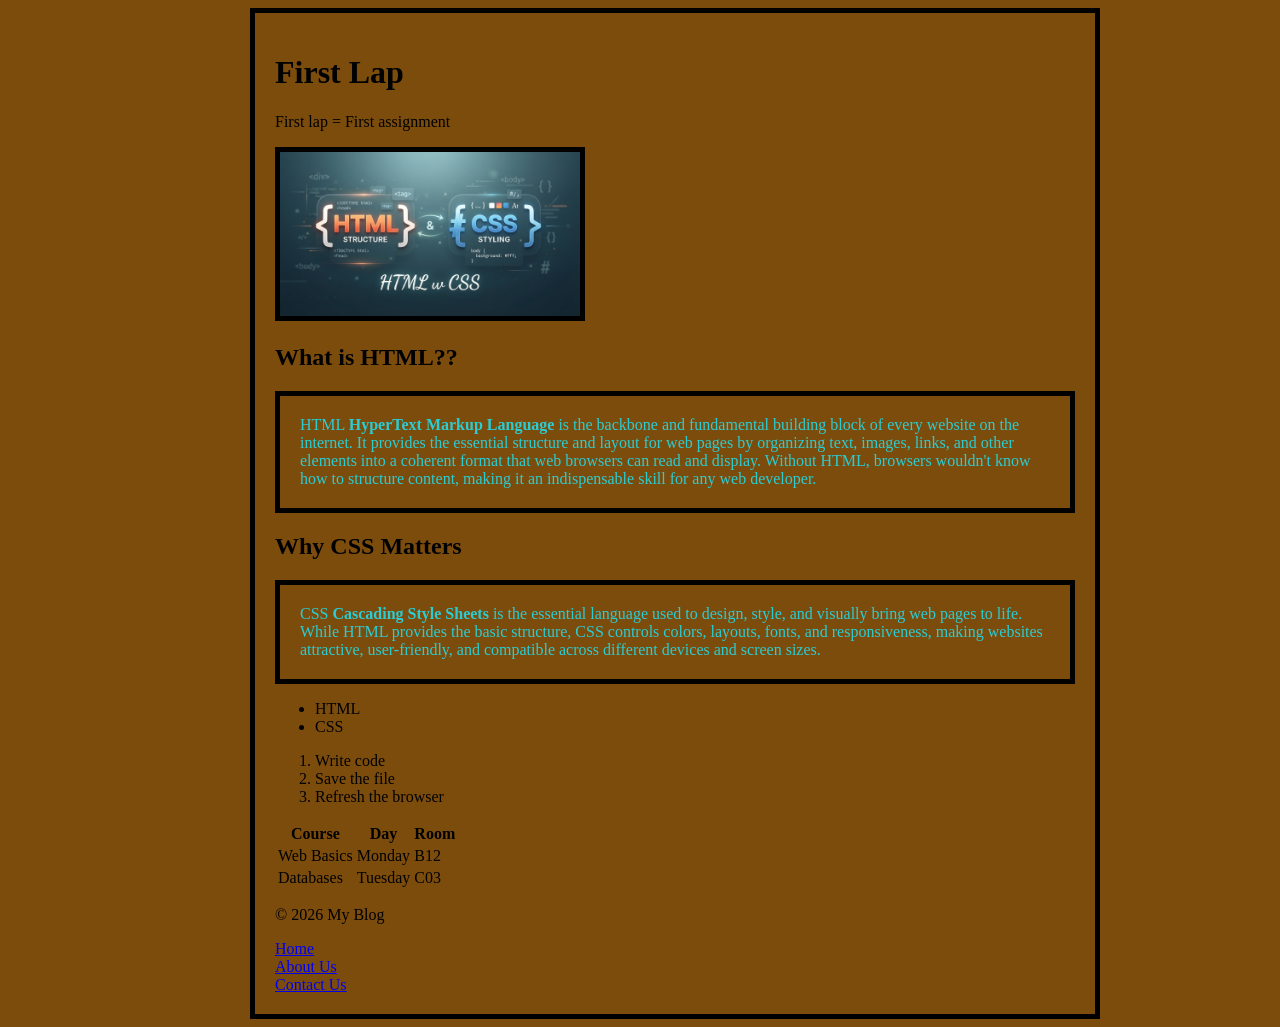
<file: index.html>
<!DOCTYPE html>
<html lang="en">


<head>
    <meta charset="UTF-8">
    <meta name="viewport" content="width=device-width, initial-scale=1.0">
    <title>First Lap</title>
    <link rel="stylesheet" href="style.css">
</head>

<body id="mmm">
    <h1>First Lap</h1>
    <p>First lap = First assignment</p>
    <header>
        <nav>


        </nav>
    </header>
    <img src="Html.jfif" alt="HTML Logo" width="300">

    <h2>What is HTML??</h2>
    <p id="first-p">HTML <strong>HyperText Markup Language</strong> is the backbone and fundamental building block of
        every
        website on the
        internet. It provides the essential structure and layout for web pages by organizing text, images, links, and
        other elements into a coherent format that web browsers can read and display. Without HTML, browsers wouldn't
        know how to structure content, making it an indispensable skill for any web developer.</p>

    <h2>Why CSS Matters</h2>
    <p id="second-p">CSS <strong>Cascading Style Sheets</strong> is the essential language used to design, style, and
        visually
        bring web pages
        to life. While HTML provides the basic structure, CSS controls colors, layouts, fonts, and responsiveness,
        making websites attractive, user-friendly, and compatible across different devices and screen sizes.</p>

    <ul>
        <li>HTML</li>
        <li>CSS</li>
    </ul>
    <ol>
        <li>Write code</li>
        <li>Save the file</li>
        <li>Refresh the browser</li>
    </ol>
    <table>
        <thead>
            <tr>
                <th>Course</th>
                <th>Day</th>
                <th>Room</th>
            </tr>
        </thead>
        <tbody>
            <tr>
                <td>Web Basics</td>
                <td>Monday</td>
                <td>B12</td>
            </tr>
            <tr>
                <td>Databases</td>
                <td>Tuesday</td>
                <td>C03</td>
            </tr>
        </tbody>
    </table>
    <footer>
        <p>&copy; 2026 My Blog</p>
    </footer>
    <a href="index.html">Home</a>
    <br>
    <a href="about.html">About Us</a>
    <br>
    <a href="contact.html">Contact Us</a>
</body>

</html>
</file>
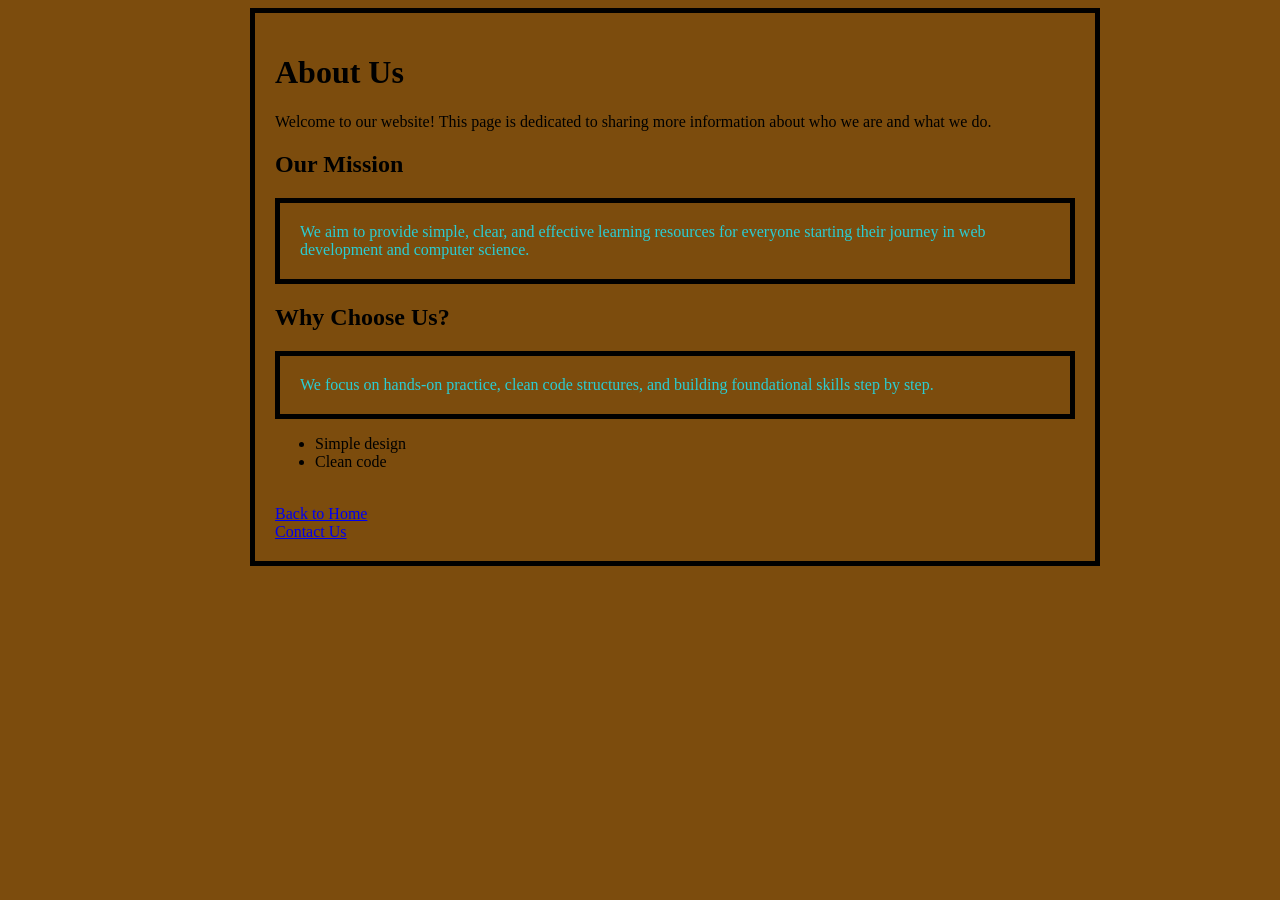
<file: about.html>
<!DOCTYPE html>
<html>

<head>
    <meta charset="UTF-8">
    <meta name="viewport" content="width=device-width, initial-scale=1.0">
    <title>About Us - First Lap</title>
    <link rel="stylesheet" href="style.css">
</head>

<body id="mmm">
    <h1>About Us</h1>
    <p>Welcome to our website! This page is dedicated to sharing more information about who we are and what we do.</p>

    <h2>Our Mission</h2>
    <p id="first-p">We aim to provide simple, clear, and effective learning resources for everyone starting their
        journey in web development and computer science.</p>

    <h2>Why Choose Us?</h2>
    <p id="second-p">We focus on hands-on practice, clean code structures, and building foundational skills step by
        step.</p>

    <ul>
        <li>Simple design</li>
        <li>Clean code</li>
    </ul>

    <br>
    <a href="index.html">Back to Home</a>
    <br>
    <a href="contact.html">Contact Us</a>
</body>

</html>
</file>
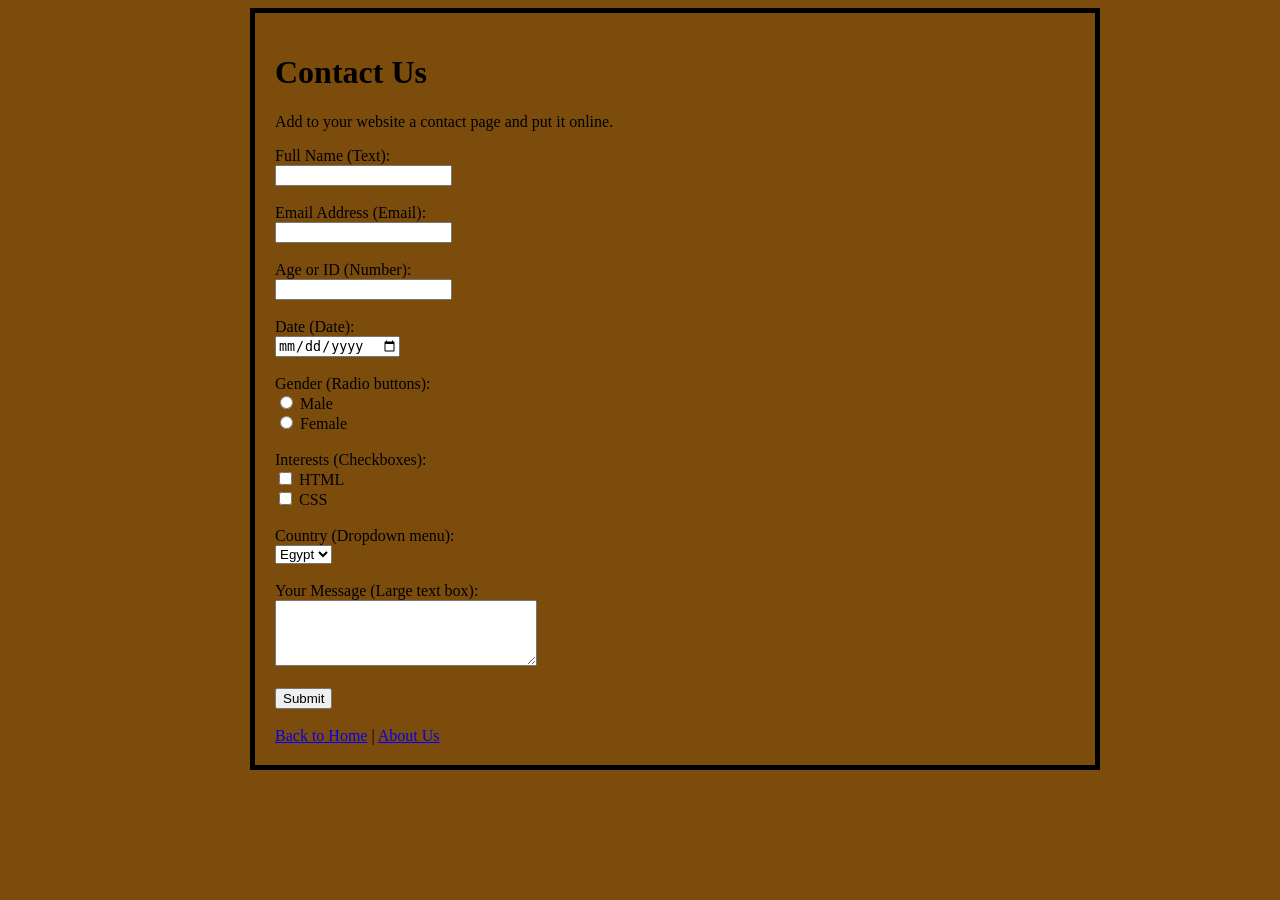
<file: contact.html>
<!DOCTYPE html>
<html>

<head>
    <meta charset="UTF-8">
    <meta name="viewport" content="width=device-width, initial-scale=1.0">
    <title>Contact Us - First Lap</title>
    <link rel="stylesheet" href="style.css">
</head>

<body id="mmm">
    <h1>Contact Us</h1>
    <p>Add to your website a contact page and put it online.</p>

    <!-- الفورم المطلوب بكل العناصر -->
    <form action="#" method="POST">

        <!-- 1. Text -->
        <label for="name">Full Name (Text):</label><br>
        <input type="text" id="name" name="name" required><br><br>

        <!-- 2. Email -->
        <label for="email">Email Address (Email):</label><br>
        <input type="email" id="email" name="email" required><br><br>

        <!-- 3. Number -->
        <label for="age">Age or ID (Number):</label><br>
        <input type="number" id="age" name="age"><br><br>

        <!-- 4. Date -->
        <label for="bday">Date (Date):</label><br>
        <input type="date" id="bday" name="bday"><br><br>

        <!-- 5. Radio buttons -->
        <label>Gender (Radio buttons):</label><br>
        <input type="radio" id="male" name="gender" value="male">
        <label for="male">Male</label><br>
        <input type="radio" id="female" name="gender" value="female">
        <label for="female">Female</label><br><br>

        <!-- 6. Checkboxes -->
        <label>Interests (Checkboxes):</label><br>
        <input type="checkbox" id="html-check" name="interest" value="HTML">
        <label for="html-check">HTML</label><br>
        <input type="checkbox" id="css-check" name="interest" value="CSS">
        <label for="css-check">CSS</label><br><br>

        <!-- 7. Dropdown menu (Select) -->
        <label for="country">Country (Dropdown menu):</label><br>
        <select id="country" name="country">
            <option value="egypt">Egypt</option>
            <option value="ksa">KSA</option>
            <option value="uae">UAE</option>
        </select><br><br>

        <!-- 8. Large text box (Textarea) -->
        <label for="message">Your Message (Large text box):</label><br>
        <textarea id="message" name="message" rows="4" cols="30"></textarea><br><br>

        <!-- زر الإرسال -->
        <button type="submit">Submit</button>

    </form>

    <br>
    <a href="index.html">Back to Home</a> |
    <a href="about.html">About Us</a>
</body>

</html>
</file>
<file: style.css>
#mmm {
    background-color: rgb(124, 76, 13);
    width: 800px;
    border: black solid 5px;
    margin-left: 250px;
    margin-right: 250px;

    padding: 20px;
}

#first-p {
    color: rgb(43, 205, 211);
    border: black solid 5px;
    padding: 20px;
}

#second-p {
    color: rgb(43, 205, 211);
    border: black solid 5px;
    padding: 20px;
}

img {
    border: black solid 5px;

}
</file>
